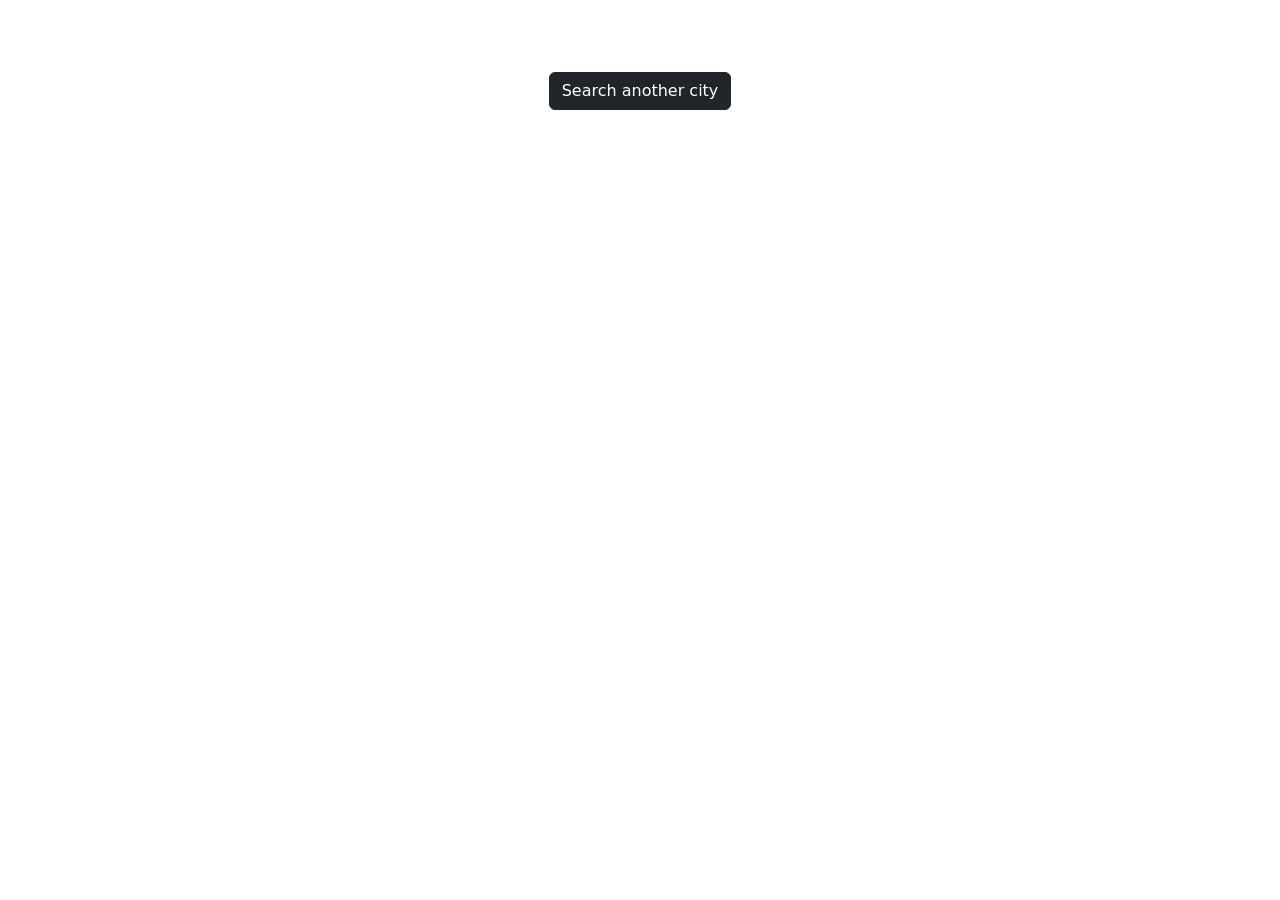
<file: src/main/resources/templates/weather.html>
<!DOCTYPE html>
<html lang="en" xmlns:th="http://www.thymeleaf.org">
  <head>
    <meta charset="UTF-8" />
    <meta http-equiv="X-UA-Compatible" content="IE=edge" />
    <meta name="viewport" content="width=device-width, initial-scale=1.0" />
    <!-- CSS only -->
    <link
      href="https://cdn.jsdelivr.net/npm/bootstrap@5.1.3/dist/css/bootstrap.min.css"
      rel="stylesheet"
      integrity="sha384-1BmE4kWBq78iYhFldvKuhfTAU6auU8tT94WrHftjDbrCEXSU1oBoqyl2QvZ6jIW3"
      crossorigin="anonymous"
    />
    <title>OpenWeatherMap Demo</title>
  </head>
  <body>
    <div class="container">
      <!-- process data -->
      <div class="row mt-3">
        <h1
          class="d-flex justify-content-center"
          data-th-text="${main.city}"
        ></h1>
        <h2
          class="text-info d-flex justify-content-center"
          data-th-text="|${main.temperature}°C|"
        ></h2>
        <div data-th-each="weather: ${readings}">
          <img class="mx-auto d-flex" data-th-src="${weather.icon}" />
          <p
            class="text-warning fs-3 d-flex justify-content-center"
            data-th-text="${weather.main}"
          ></p>
          <p
            class="text-secondary d-flex justify-content-center"
            data-th-text="${weather.description}"
          ></p>
        </div>
        <div class="d-flex d-flex justify-content-center">
          <a href="/" class="btn btn-dark m-2" role="button">
            Search another city
          </a>
        </div>
      </div>
    </div>
  </body>
</html>
</file>
